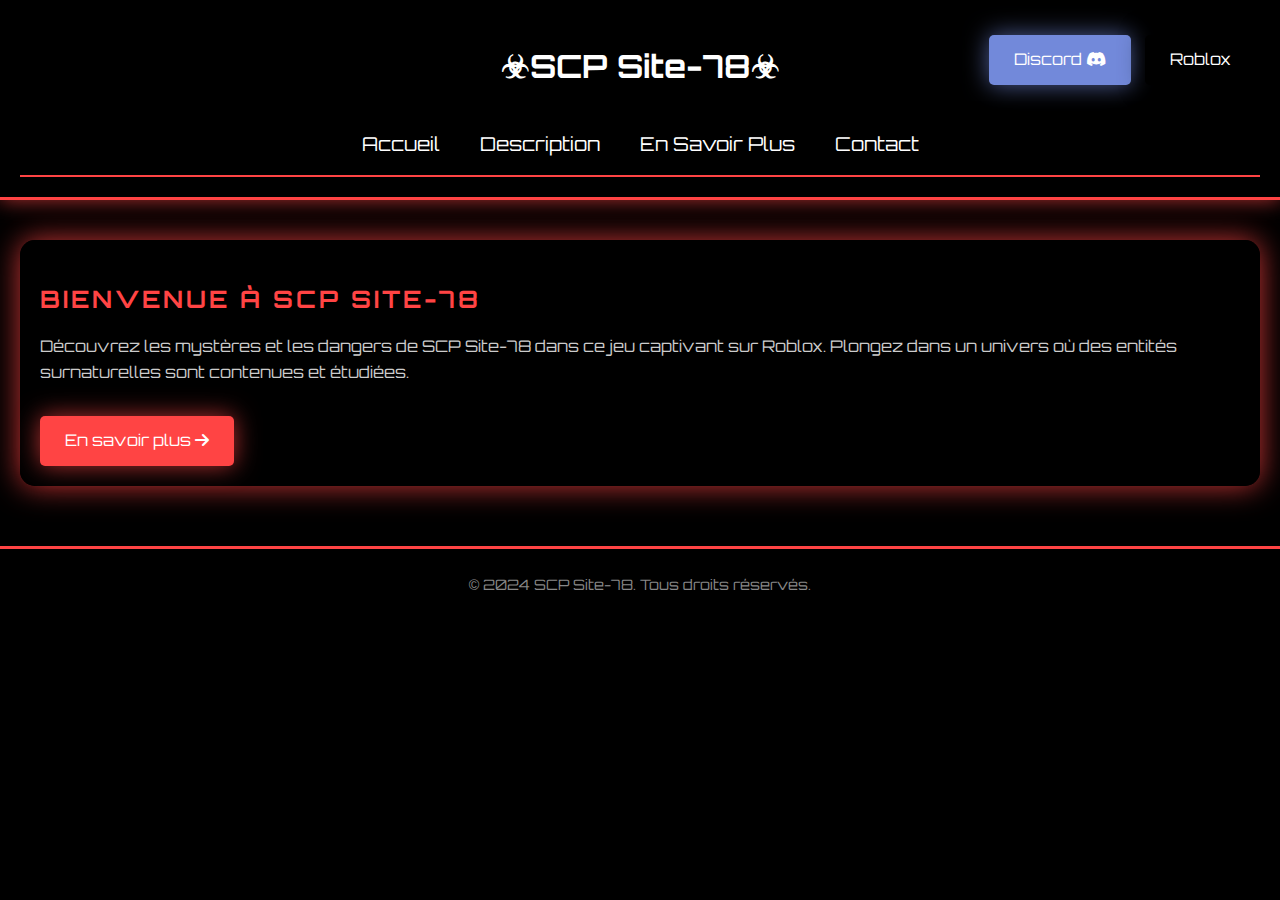
<file: index.html>
<!DOCTYPE html>
<html lang="fr">
<head>
    <meta charset="UTF-8">
    <meta name="viewport" content="width=device-width, initial-scale=1.0">
    <title>SCP Site-78 - Accueil</title>
    <link rel="stylesheet" href="styles.css">
    <link rel="stylesheet" href="https://fonts.googleapis.com/css2?family=Orbitron:wght@400;700&display=swap">
    <link rel="stylesheet" href="https://cdnjs.cloudflare.com/ajax/libs/font-awesome/6.0.0-beta3/css/all.min.css">
</head>
<body>
    <header>
        <div class="top-right-buttons">
            <a href="https://discord.gg/tm8VFqaz2E" class="btn btn-discord" target="_blank">Discord <i class="fab fa-discord"></i></a>
            <a href="LIEN_VERS_TON_JEU_ROBLOX" class="btn btn-roblox" target="_blank">Roblox <i class="fab fa-roblox"></i></a>
        </div>
        <h1>☣SCP Site-78☣</h1>
        <nav>
            <a href="index.html">Accueil</a>
            <a href="description.html">Description</a>
            <a href="en-savoir-plus.html">En Savoir Plus</a>
            <a href="contact.html">Contact</a>
        </nav>
    </header>
    <div class="container">
        <section class="section">
            <h2>Bienvenue à SCP Site-78</h2>
            <p>Découvrez les mystères et les dangers de SCP Site-78 dans ce jeu captivant sur Roblox. Plongez dans un univers où des entités surnaturelles sont contenues et étudiées.</p>
            <a href="en-savoir-plus.html" class="btn">En savoir plus <i class="fas fa-arrow-right"></i></a>
        </section>
    </div>
    <footer>
        <p>&copy; 2024 SCP Site-78. Tous droits réservés.</p>
    </footer>
    <script src="script.js"></script>
</body>
</html>
</file>
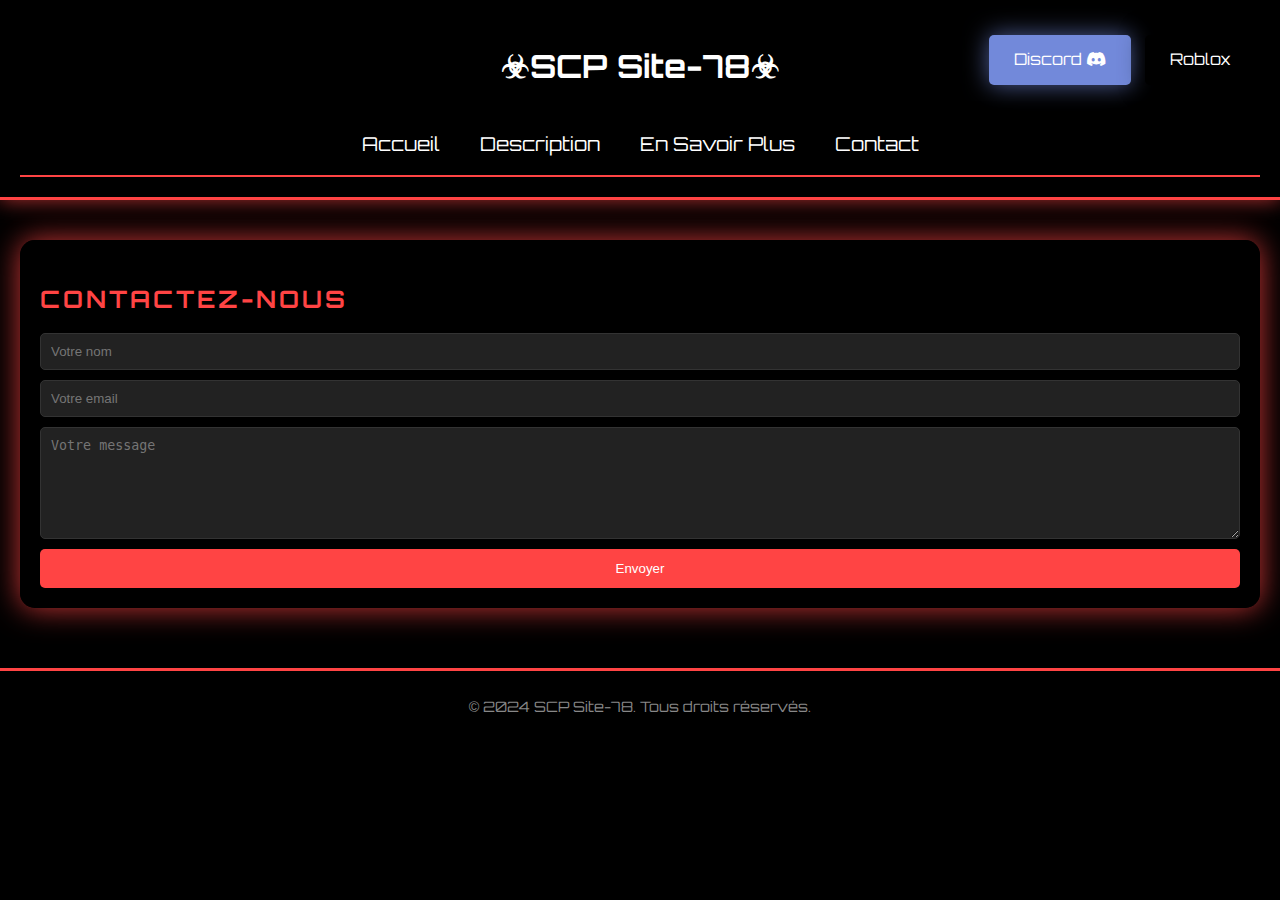
<file: contact.html>
<!DOCTYPE html>
<html lang="fr">
<head>
    <meta charset="UTF-8">
    <meta name="viewport" content="width=device-width, initial-scale=1.0">
    <title>SCP Site-78 - Contact</title>
    <link rel="stylesheet" href="styles.css">
    <link rel="stylesheet" href="https://fonts.googleapis.com/css2?family=Orbitron:wght@400;700&display=swap">
    <link rel="stylesheet" href="https://cdnjs.cloudflare.com/ajax/libs/font-awesome/6.0.0-beta3/css/all.min.css">
</head>
<body>
    <header>
        <div class="top-right-buttons">
            <a href="https://discord.gg/TON_LIEN_DISCORD" class="btn btn-discord" target="_blank">Discord <i class="fab fa-discord"></i></a>
            <a href="LIEN_VERS_TON_JEU_ROBLOX" class="btn btn-roblox" target="_blank">Roblox <i class="fab fa-roblox"></i></a>
        </div>
        <h1>☣SCP Site-78☣</h1>
        <nav>
            <a href="index.html">Accueil</a>
            <a href="description.html">Description</a>
            <a href="en-savoir-plus.html">En Savoir Plus</a>
            <a href="contact.html">Contact</a>
        </nav>
    </header>
    <div class="container">
        <section class="section">
            <h2>Contactez-nous</h2>
            <form action="mailto:contact@scp-site78.com" method="post" enctype="text/plain">
                <input type="text" name="name" placeholder="Votre nom" required>
                <input type="email" name="email" placeholder="Votre email" required>
                <textarea name="message" rows="6" placeholder="Votre message" required></textarea>
                <button type="submit">Envoyer</button>
            </form>
        </section>
    </div>
    <footer>
        <p>&copy; 2024 SCP Site-78. Tous droits réservés.</p>
    </footer>
    <script src="script.js"></script>
</body>
</html>
</file>
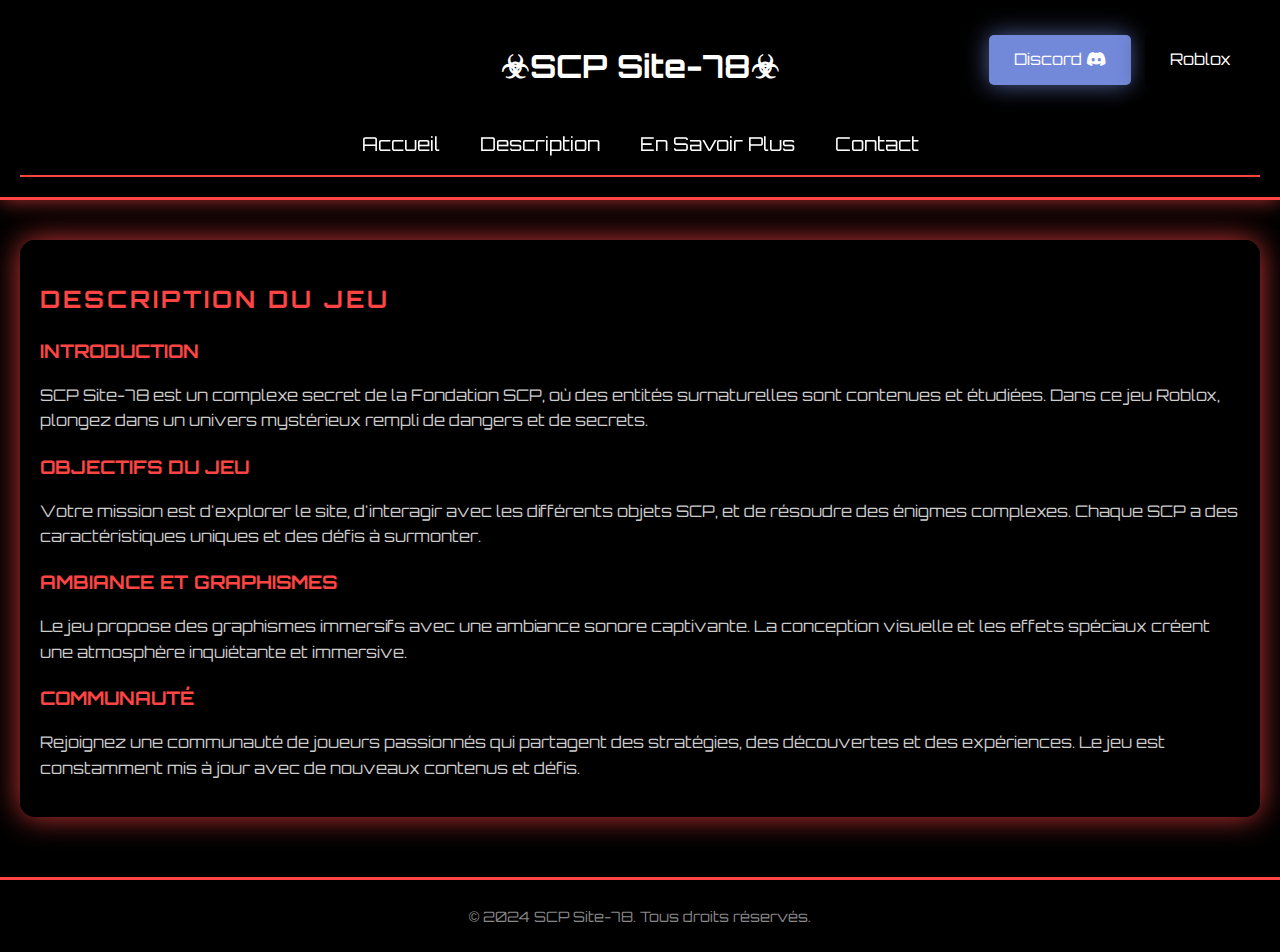
<file: description.html>
<!DOCTYPE html>
<html lang="fr">
<head>
    <meta charset="UTF-8">
    <meta name="viewport" content="width=device-width, initial-scale=1.0">
    <title>SCP Site-78 - Description</title>
    <link rel="stylesheet" href="styles.css">
    <link rel="stylesheet" href="https://fonts.googleapis.com/css2?family=Orbitron:wght@400;700&display=swap">
    <link rel="stylesheet" href="https://cdnjs.cloudflare.com/ajax/libs/font-awesome/6.0.0-beta3/css/all.min.css">
</head>
<body>
    <header>
        <div class="top-right-buttons">
            <a href="https://discord.gg/TON_LIEN_DISCORD" class="btn btn-discord" target="_blank">Discord <i class="fab fa-discord"></i></a>
            <a href="LIEN_VERS_TON_JEU_ROBLOX" class="btn btn-roblox" target="_blank">Roblox <i class="fab fa-roblox"></i></a>
        </div>
        <h1>☣SCP Site-78☣</h1>
        <nav>
            <a href="index.html">Accueil</a>
            <a href="description.html">Description</a>
            <a href="en-savoir-plus.html">En Savoir Plus</a>
            <a href="contact.html">Contact</a>
        </nav>
    </header>
    <div class="container">
        <section class="section">
            <h2>Description du Jeu</h2>
            <div class="description-block">
                <h3>Introduction</h3>
                <p>SCP Site-78 est un complexe secret de la Fondation SCP, où des entités surnaturelles sont contenues et étudiées. Dans ce jeu Roblox, plongez dans un univers mystérieux rempli de dangers et de secrets.</p>
            </div>
            <div class="description-block">
                <h3>Objectifs du Jeu</h3>
                <p>Votre mission est d'explorer le site, d'interagir avec les différents objets SCP, et de résoudre des énigmes complexes. Chaque SCP a des caractéristiques uniques et des défis à surmonter.</p>
            </div>
            <div class="description-block">
                <h3>Ambiance et Graphismes</h3>
                <p>Le jeu propose des graphismes immersifs avec une ambiance sonore captivante. La conception visuelle et les effets spéciaux créent une atmosphère inquiétante et immersive.</p>
            </div>
            <div class="description-block">
                <h3>Communauté</h3>
                <p>Rejoignez une communauté de joueurs passionnés qui partagent des stratégies, des découvertes et des expériences. Le jeu est constamment mis à jour avec de nouveaux contenus et défis.</p>
            </div>
        </section>
    </div>
    <footer>
        <p>&copy; 2024 SCP Site-78. Tous droits réservés.</p>
    </footer>
    <script src="script.js"></script>
</body>
</html>
</file>
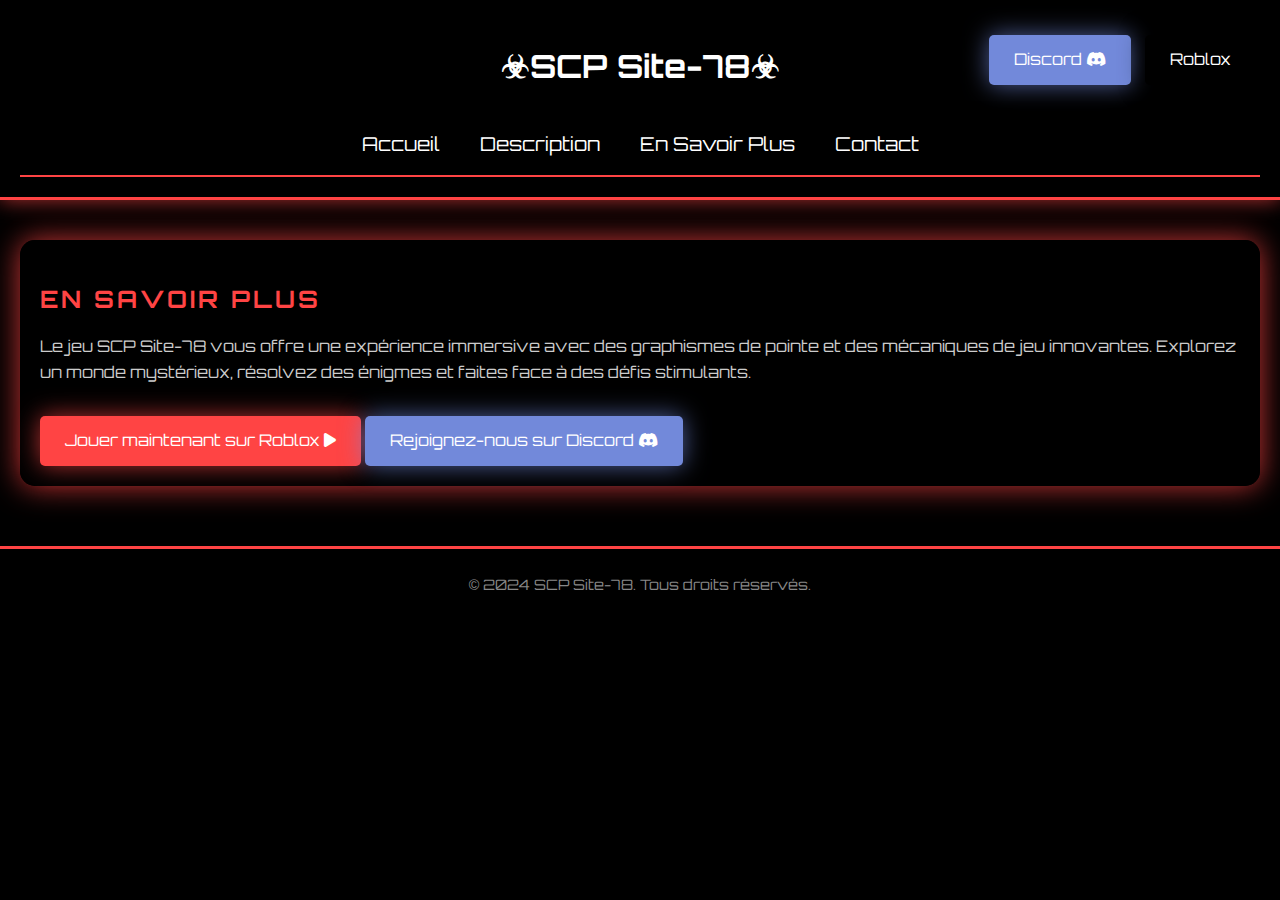
<file: en-savoir-plus.html>
<!DOCTYPE html>
<html lang="fr">
<head>
    <meta charset="UTF-8">
    <meta name="viewport" content="width=device-width, initial-scale=1.0">
    <title>SCP Site-78 - En Savoir Plus</title>
    <link rel="stylesheet" href="styles.css">
    <link rel="stylesheet" href="https://fonts.googleapis.com/css2?family=Orbitron:wght@400;700&display=swap">
    <link rel="stylesheet" href="https://cdnjs.cloudflare.com/ajax/libs/font-awesome/6.0.0-beta3/css/all.min.css">
</head>
<body>
    <header>
        <div class="top-right-buttons">
            <a href="https://discord.gg/TON_LIEN_DISCORD" class="btn btn-discord" target="_blank">Discord <i class="fab fa-discord"></i></a>
            <a href="LIEN_VERS_TON_JEU_ROBLOX" class="btn btn-roblox" target="_blank">Roblox <i class="fab fa-roblox"></i></a>
        </div>
        <h1>☣SCP Site-78☣</h1>
        <nav>
            <a href="index.html">Accueil</a>
            <a href="description.html">Description</a>
            <a href="en-savoir-plus.html">En Savoir Plus</a>
            <a href="contact.html">Contact</a>
        </nav>
    </header>
    <div class="container">
        <section class="section">
            <h2>En Savoir Plus</h2>
            <p>Le jeu SCP Site-78 vous offre une expérience immersive avec des graphismes de pointe et des mécaniques de jeu innovantes. Explorez un monde mystérieux, résolvez des énigmes et faites face à des défis stimulants.</p>
            <a href="LIEN_VERS_TON_JEU_ROBLOX" class="btn">Jouer maintenant sur Roblox <i class="fas fa-play"></i></a>
            <a href="https://discord.gg/TON_LIEN_DISCORD" class="btn btn-discord">Rejoignez-nous sur Discord <i class="fab fa-discord"></i></a>
        </section>
    </div>
    <footer>
        <p>&copy; 2024 SCP Site-78. Tous droits réservés.</p>
    </footer>
    <script src="script.js"></script>
</body>
</html>
</file>
<file: styles.css>
/* Styles généraux */
body {
    font-family: 'Orbitron', sans-serif;
    margin: 0;
    padding: 0;
    background-color: #000;
    color: #fff;
    line-height: 1.6;
}

/* Header */
header {
    background-color: rgba(0, 0, 0, 0.9);
    padding: 20px;
    text-align: center;
    border-bottom: 3px solid #ff4444;
    box-shadow: 0 0 20px rgba(255, 68, 68, 0.7);
    position: relative;
}

.top-right-buttons {
    position: absolute;
    top: 20px;
    right: 20px;
}

.top-right-buttons a {
    display: inline-block;
    margin-left: 10px;
}

.btn {
    display: inline-block;
    padding: 12px 25px;
    background-color: #ff4444;
    color: #fff;
    text-decoration: none;
    border-radius: 5px;
    transition: background-color 0.3s, box-shadow 0.3s, transform 0.3s;
    margin-top: 15px;
    box-shadow: 0 0 25px rgba(255, 68, 68, 0.7);
}

.btn:hover {
    background-color: #d32f2f;
    box-shadow: 0 0 50px rgba(255, 68, 68, 0.7);
    transform: scale(1.1);
}

.btn-discord {
    background-color: #7289da;
    color: #fff;
    box-shadow: 0 0 25px rgba(114, 137, 218, 0.7);
}

.btn-discord:hover {
    background-color: #5b6eae;
    box-shadow: 0 0 50px rgba(114, 137, 218, 0.7);
}

.btn-roblox {
    background-color: #000;
    color: #fff;
    box-shadow: 0 0 25px rgba(0, 0, 0, 0.7);
}

.btn-roblox:hover {
    background-color: #333;
    box-shadow: 0 0 50px rgba(0, 0, 0, 0.7);
}

/* Navigation */
nav {
    background-color: rgba(0, 0, 0, 0.9);
    display: flex;
    justify-content: center;
    padding: 15px 0;
    position: sticky;
    top: 0;
    z-index: 1000;
    border-bottom: 2px solid #ff4444;
    box-shadow: 0 2px 10px rgba(0, 0, 0, 0.8);
}

nav a {
    color: #fff;
    text-decoration: none;
    margin: 0 20px;
    font-size: 1.2em;
    transition: color 0.3s, transform 0.3s;
}

nav a:hover {
    color: #ff6666;
    transform: scale(1.1);
}

/* Conteneur principal */
.container {
    padding: 20px;
}

/* Sections */
.section {
    margin: 20px 0;
    padding: 20px;
    background: rgba(0, 0, 0, 0.8);
    border-radius: 15px;
    box-shadow: 0 0 30px rgba(255, 68, 68, 0.8);
}

.section h2 {
    color: #ff4444;
    margin-bottom: 15px;
    text-transform: uppercase;
    letter-spacing: 3px;
    animation: neonGlow 1.5s infinite alternate;
}

.description-block h3 {
    color: #ff4444;
    margin-bottom: 10px;
    text-transform: uppercase;
}

.section p {
    color: #ccc;
    line-height: 1.6;
}

/* Footer */
footer {
    background-color: rgba(0, 0, 0, 0.9);
    text-align: center;
    padding: 10px 0;
    margin-top: 20px;
    border-top: 3px solid #ff4444;
}

footer p {
    color: #888;
    font-size: 0.9em;
}

/* Formulaire de contact */
form {
    display: flex;
    flex-direction: column;
    gap: 10px;
}

input, textarea {
    padding: 10px;
    border: 1px solid #333;
    border-radius: 5px;
    background: #222;
    color: #fff;
}

button[type="submit"] {
    padding: 12px 25px;
    background-color: #ff4444;
    border: none;
    color: #fff;
    border-radius: 5px;
    cursor: pointer;
    transition: background-color 0.3s, box-shadow 0.3s, transform 0.3s;
}

button[type="submit"]:hover {
    background-color: #d32f2f;
    box-shadow: 0 0 50px rgba(255, 68, 68, 0.7);
    transform: scale(1.05);
}

@keyframes neonGlow {
    from {
        text-shadow: 0 0 15px #ff4444, 0 0 30px #ff4444, 0 0 45px #ff4444, 0 0 60px #ff4444;
    }
    to {
        text-shadow: 0 0 25px #ff2222, 0 0 35px #ff2222, 0 0 50px #ff2222, 0 0 70px #ff2222;
    }
}
</file>
